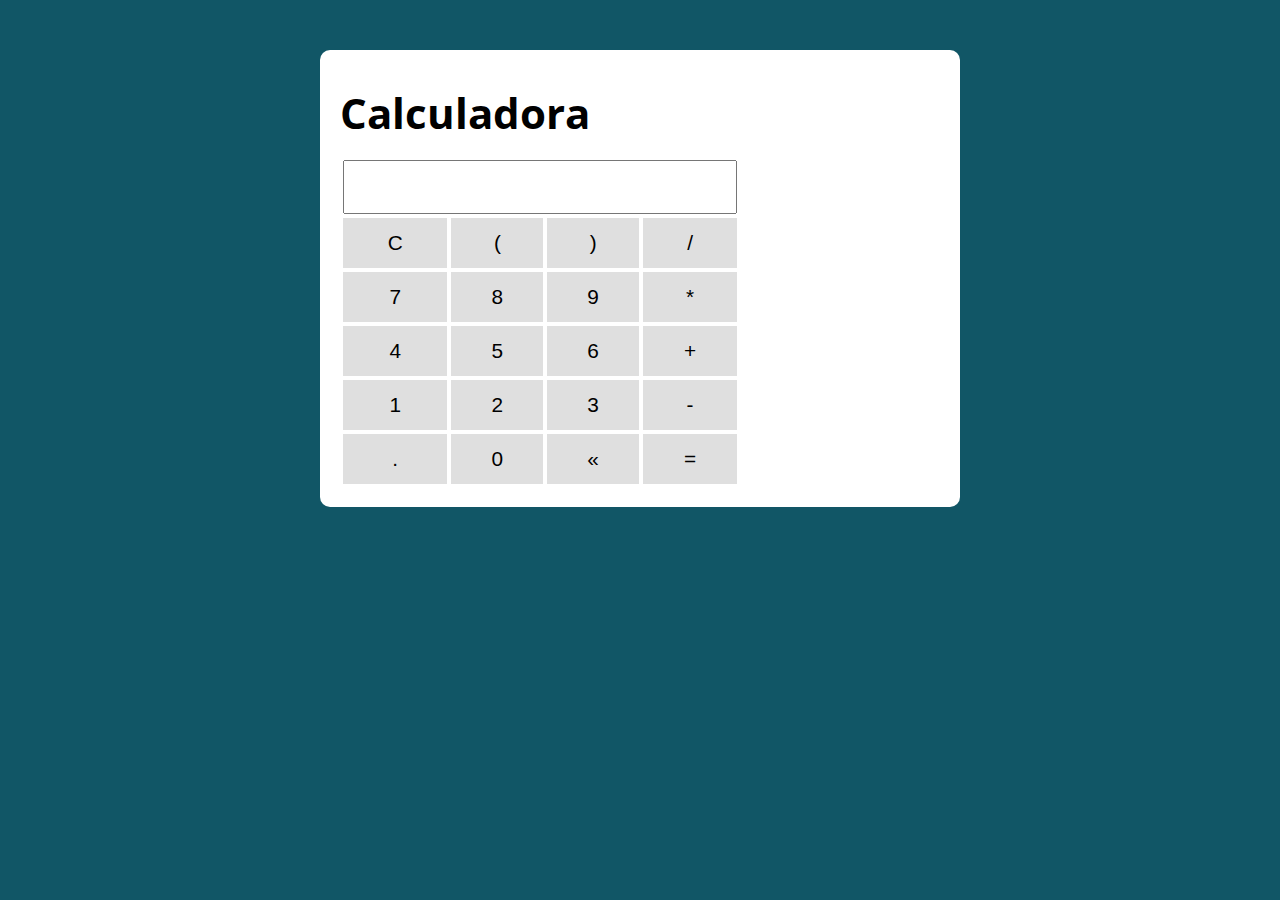
<file: javascript/exCalculadoraConstructorFunction/index.html>
<!DOCTYPE html>
<html lang="pt-BR">

<head>
  <meta charset="UTF-8">
  <meta name="viewport" content="width=device-width, initial-scale=1.0">
  <meta http-equiv="X-UA-Compatible" content="ie=edge">
  <title>Modelo</title>
  <link rel="stylesheet" href="./assets/css/style.css">
</head>

<body>

  <section class="container">
    <h1>Calculadora</h1>

    <table class="calculadora">
      <tr>
        <td colspan="4"><input type="text" class="display"></td>
      </tr>

      <tr>
        <td><button class="btn btn-clear">C</button></td>
        <td><button class="btn btn-num">(</button></td>
        <td><button class="btn btn-num">)</button></td>
        <td><button class="btn btn-num">/</button></td>
      </tr>

      <tr>
        <td><button class="btn btn-num">7</button></td>
        <td><button class="btn btn-num">8</button></td>
        <td><button class="btn btn-num">9</button></td>
        <td><button class="btn btn-num">*</button></td>
      </tr>

      <tr>
        <td><button class="btn btn-num">4</button></td>
        <td><button class="btn btn-num">5</button></td>
        <td><button class="btn btn-num">6</button></td>
        <td><button class="btn btn-num">+</button></td>
      </tr>

      <tr>
        <td><button class="btn btn-num">1</button></td>
        <td><button class="btn btn-num">2</button></td>
        <td><button class="btn btn-num">3</button></td>
        <td><button class="btn btn-num">-</button></td>
      </tr>

      <tr>
        <td><button class="btn btn-num">.</button></td>
        <td><button class="btn btn-num">0</button></td>
        <td><button class="btn btn-del">&laquo;</button></td>
        <td><button class="btn btn-eq">=</button></td>
      </tr>
    </table>

  </section>

  <script src="./assets/js/main.js"></script>
</body>

</html>
</file>
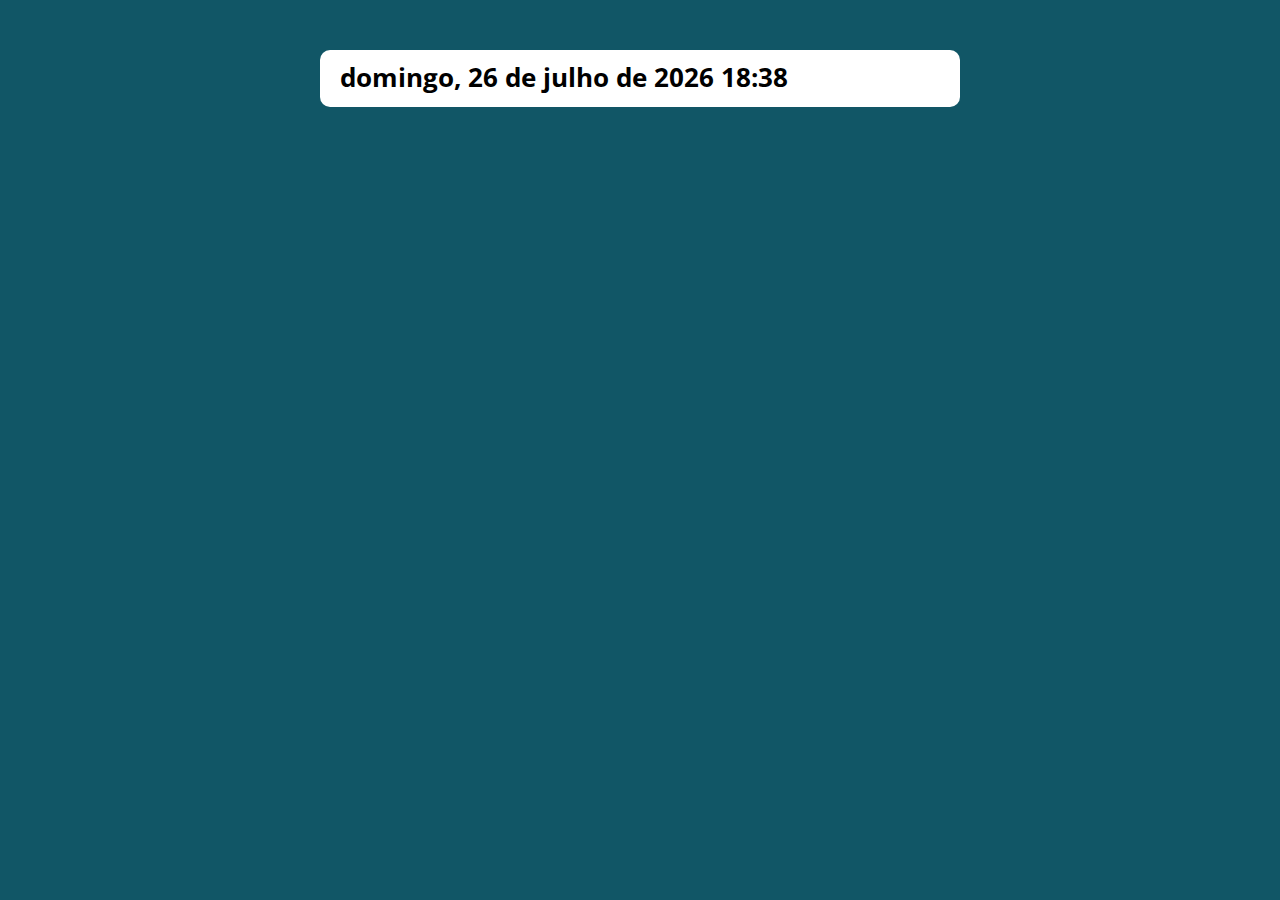
<file: javascript/exData/index.html>
<!DOCTYPE html>
<html lang="pt-BR">
  <head>
    <meta charset="UTF-8" />
    <meta name="viewport" content="width=device-width, initial-scale=1.0" />
    <meta http-equiv="X-UA-Compatible" content="ie=edge" />
    <title>Data</title>
    <link rel="stylesheet" href="./assets/css/style.css" />
  </head>

  <body>
    <section id="first-section">
      <h1></h1>
    </section>
    <script src="./assets/js/main.js"></script>
  </body>
</html>
</file>
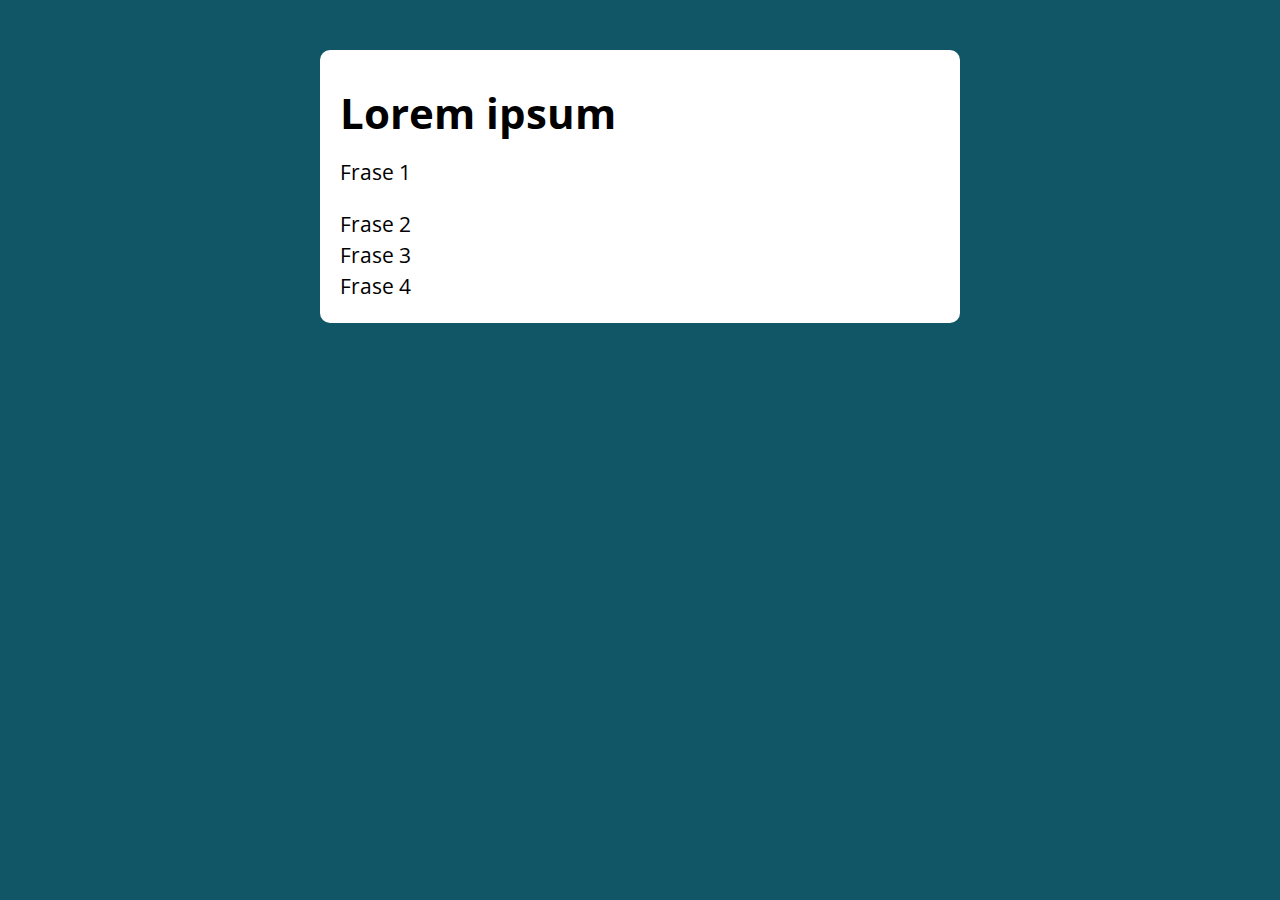
<file: javascript/exFor/index.html>
<!DOCTYPE html>
<html lang="pt-BR">

<head>
  <meta charset="UTF-8">
  <meta name="viewport" content="width=device-width, initial-scale=1.0">
  <meta http-equiv="X-UA-Compatible" content="ie=edge">
  <title>Ex for</title>
  <link rel="stylesheet" href="./assets/css/style.css">
</head>

<body>

  <section class="container">
    <h1>Lorem ipsum</h1>
    <!-- AQUI -->
  </section>

  <script src="./assets/js/main.js"></script>
</body>

</html>
</file>
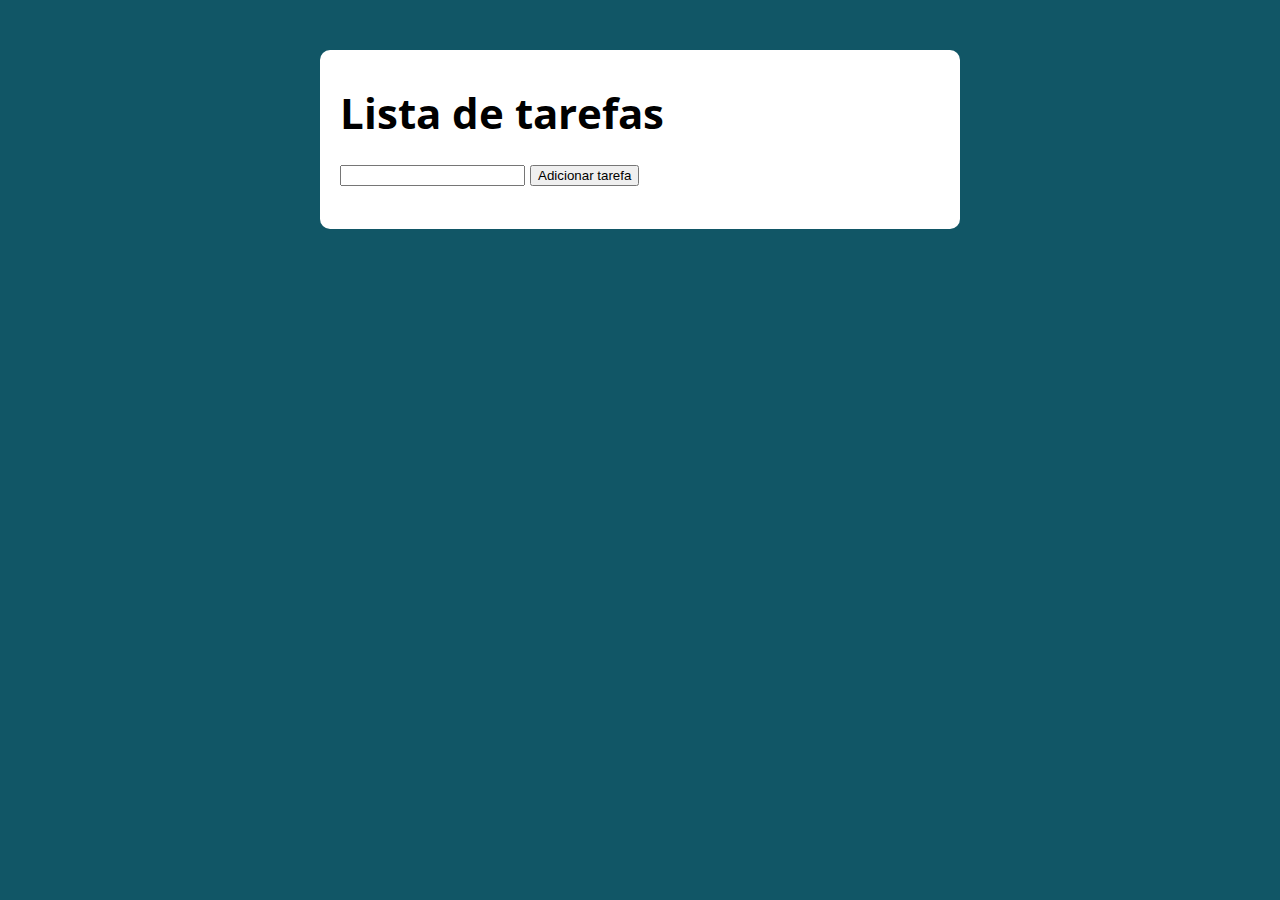
<file: javascript/exListaTarefas/index.html>
<!DOCTYPE html>
<html lang="pt-BR">

<head>
  <meta charset="UTF-8">
  <meta name="viewport" content="width=device-width, initial-scale=1.0">
  <meta http-equiv="X-UA-Compatible" content="ie=edge">
  <title>Lista de tarefas</title>
  <link rel="stylesheet" href="./assets/css/style.css">
</head>

<body>

  <section class="container">
    <h1>Lista de tarefas</h1>
    <p>
        <input type="text" class="input-tarefa">
        <button class="btn-tarefa">Adicionar tarefa</button>
    </p>

    <ul class="tarefas"></ul>
  </section>

  <script src="./assets/js/main.js"></script>
</body>

</html>
</file>
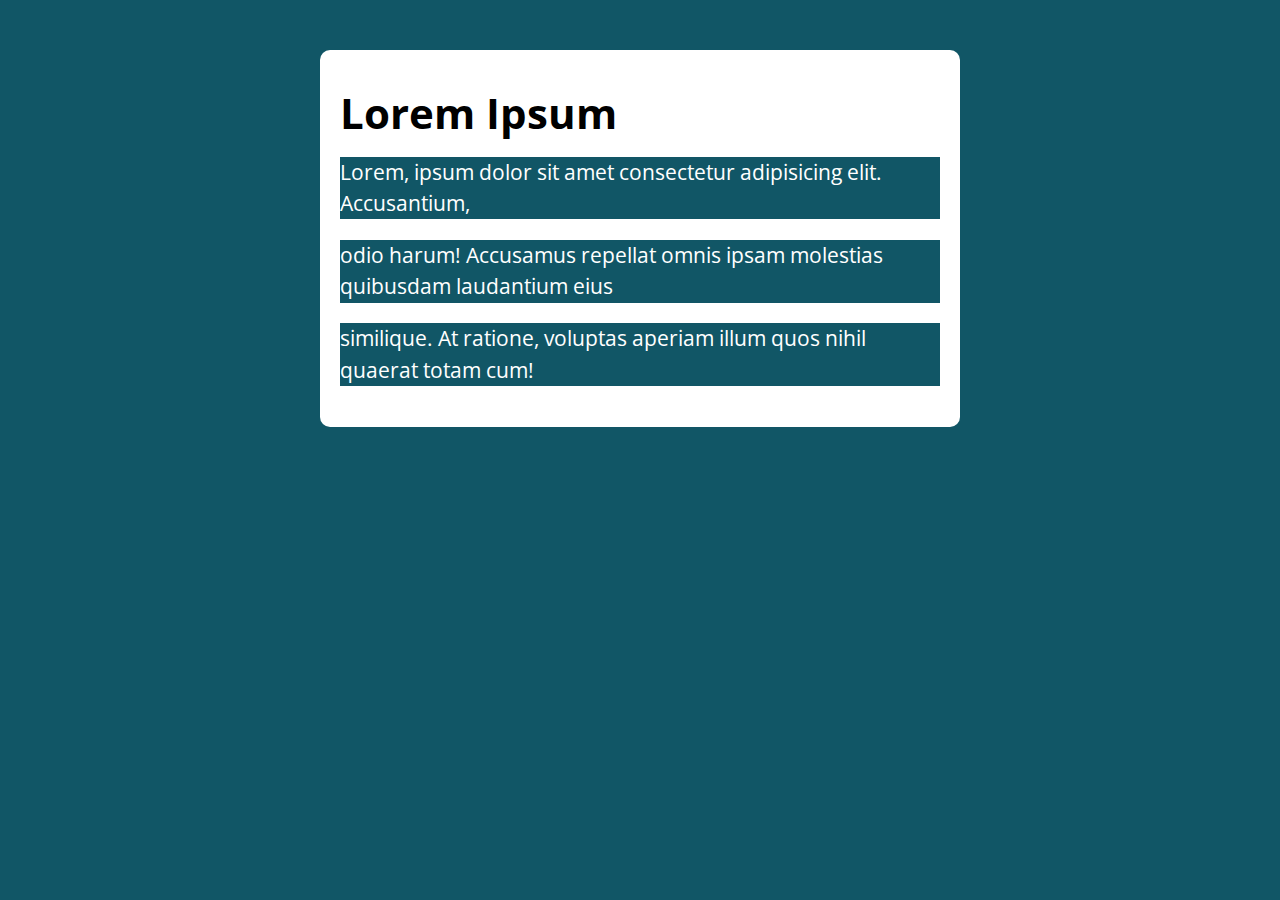
<file: javascript/exNodeList/index.html>
<!DOCTYPE html>
<html lang="pt-BR">

<head>
  <meta charset="UTF-8">
  <meta name="viewport" content="width=device-width, initial-scale=1.0">
  <meta http-equiv="X-UA-Compatible" content="ie=edge">
  <title>exNodeList</title>
  <link rel="stylesheet" href="./assets/css/style.css">
</head>

<body>

  <section class="container">
    <h1>Lorem Ipsum</h1>
    <div class="paragrafos">
        <p>Lorem, ipsum dolor sit amet consectetur adipisicing elit. Accusantium,</p>
        <p>odio harum! Accusamus repellat omnis ipsam molestias quibusdam laudantium eius</p>
        <p>similique. At ratione, voluptas aperiam illum quos nihil quaerat totam cum!</p>
    </div>
  </section>

  <script src="./assets/js/main.js"></script>
</body>

</html>
</file>
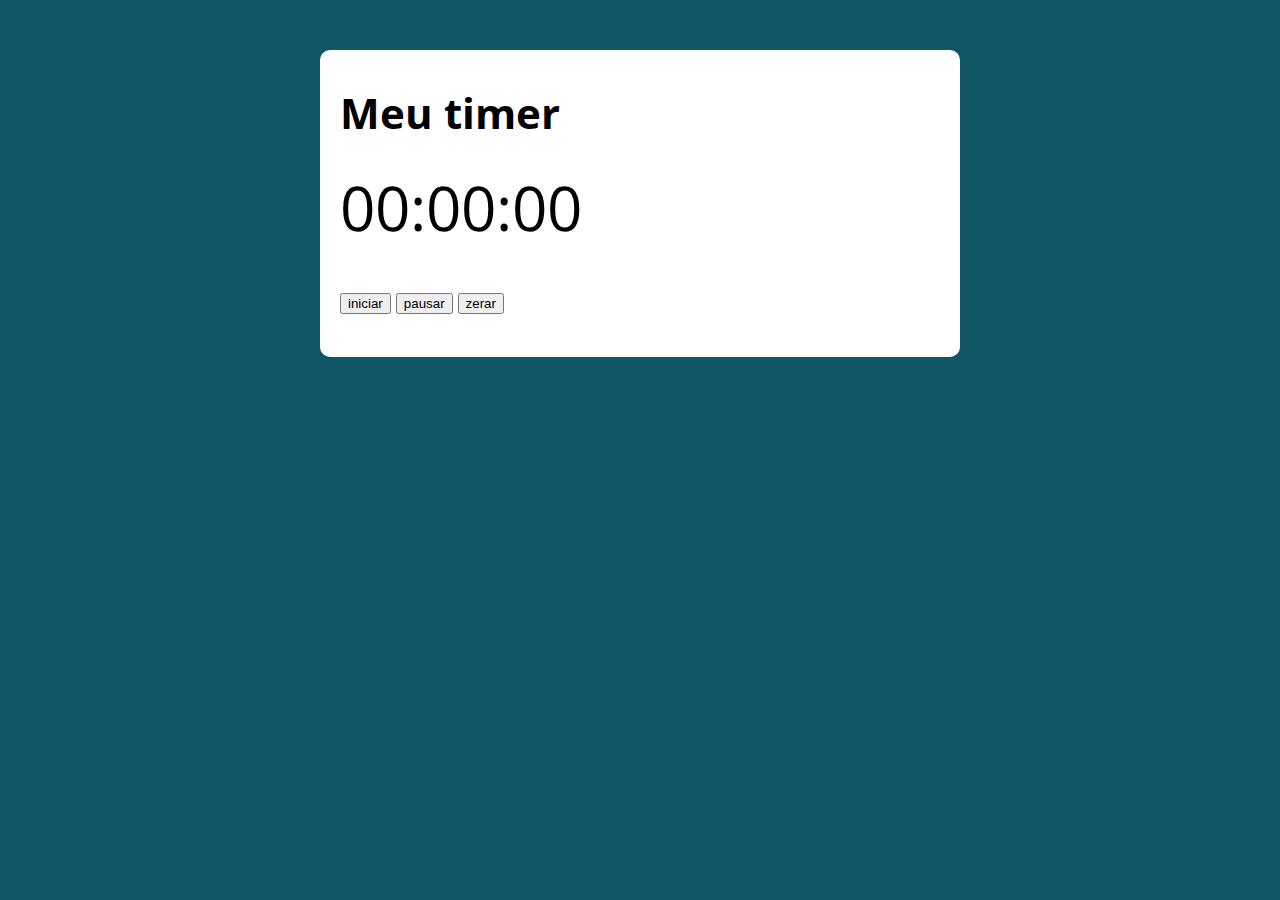
<file: javascript/exTimer/index.html>
<!DOCTYPE html>
<html lang="pt-BR">

<head>
  <meta charset="UTF-8">
  <meta name="viewport" content="width=device-width, initial-scale=1.0">
  <meta http-equiv="X-UA-Compatible" content="ie=edge">
  <title>exTimer</title>
  <link rel="stylesheet" href="./assets/css/style.css">
</head>

<body>

  <section class="container">
    <h1>Meu timer</h1>
    <p class="relogio">00:00:00</p>
    <p>
        <button class="iniciar">iniciar</button>
        <button class="pausar">pausar</button>
        <button class="zerar">zerar</button>
    </p>
  </section>

  <script src="./assets/js/main.js"></script>
</body>

</html>
</file>
<file: javascript/exCalculadoraConstructorFunction/assets/css/style.css>
@import url('https://fonts.googleapis.com/css?family=Open+Sans:400,700&display=swap');
:root {
  --primary-color: rgb(17, 86, 102);
  --primary-color-darker: rgb(9, 48, 56);
}

* {
  box-sizing: border-box;
  outline: 0;
}

body {
  margin: 0;
  padding: 0;
  background: var(--primary-color);
  font-family: 'Open sans', sans-serif;
  font-size: 1.3em;
  line-height: 1.5em;
}

.container {
  max-width: 640px;
  margin: 50px auto;
  background: #fff;
  padding: 20px;
  border-radius: 10px;
}

form input, form label, form button {
  display: block;
  width: 100%;
  margin-bottom: 10px;
}

form input {
  font-size: 24px;
  height: 50px;
  padding: 0 20px;
}

form input:focus {
  outline: 1px solid var(--primary-color);
}

form button {
  border: none;
  background: var(--primary-color);
  color: #fff;
  font-size: 18px;
  font-weight: 700;
  height: 50px;
  cursor: pointer;
  margin-top: 30px;
}

form button:hover {
  background: var(--primary-color-darker);
}

.calculadora {
  width: 400px;
}

.display {
  font-size: 2em;
  width: 100%;
  text-align: right;
}

.btn {
  width: 100%;
  height: 50px;
  font-size: 1em;
  border: none;
  background: #dfdfdf;
  cursor: pointer;
}

.btn:hover {
  background: #9e9e9e;
}
</file>
<file: javascript/exData/assets/css/style.css>
@import url('https://fonts.googleapis.com/css?family=Open+Sans:400,700&display=swap');

* {
    padding: 0;
    margin: 0;
    box-sizing: border-box;    
}

body {
    background: rgb(17, 86, 102);
    font-family: 'Open sans', sans-serif;
    font-size: 0.8em;
    line-height: 1.3em;
}

#first-section {
    max-width: 640px;
    background: white;
    margin: 50px auto;
    padding: 20px;
    border-radius: 10px;
}
</file>
<file: javascript/exFor/assets/css/style.css>
@import url('https://fonts.googleapis.com/css?family=Open+Sans:400,700&display=swap');
:root {
  --primary-color: rgb(17, 86, 102);
  --primary-color-darker: rgb(9, 48, 56);
}

* {
  box-sizing: border-box;
  outline: 0;
}

body {
  margin: 0;
  padding: 0;
  background: var(--primary-color);
  font-family: 'Open sans', sans-serif;
  font-size: 1.3em;
  line-height: 1.5em;
}

.container {
  max-width: 640px;
  margin: 50px auto;
  background: #fff;
  padding: 20px;
  border-radius: 10px;
}

form input, form label, form button {
  display: block;
  width: 100%;
  margin-bottom: 10px;
}

form input {
  font-size: 24px;
  height: 50px;
  padding: 0 20px;
}

form input:focus {
  outline: 1px solid var(--primary-color);
}

form button {
  border: none;
  background: var(--primary-color);
  color: #fff;
  font-size: 18px;
  font-weight: 700;
  height: 50px;
  cursor: pointer;
  margin-top: 30px;
}

form button:hover {
  background: var(--primary-color-darker);
}

.paragrafo-resultado, .bad {
    background: rgb(109, 255, 182);
    padding: 10px 20px;
}

.bad {
  background: rgb(238, 82, 82);
}
</file>
<file: javascript/exListaTarefas/assets/css/style.css>
@import url('https://fonts.googleapis.com/css?family=Open+Sans:400,700&display=swap');
:root {
  --primary-color: rgb(17, 86, 102);
  --primary-color-darker: rgb(9, 48, 56);
}

* {
  box-sizing: border-box;
  outline: 0;
}

body {
  margin: 0;
  padding: 0;
  background: var(--primary-color);
  font-family: 'Open sans', sans-serif;
  font-size: 1.3em;
  line-height: 1.5em;
}

.container {
  max-width: 640px;
  margin: 50px auto;
  background: #fff;
  padding: 20px;
  border-radius: 10px;
}

form input, form label, form button {
  display: block;
  width: 100%;
  margin-bottom: 10px;
}

form input {
  font-size: 24px;
  height: 50px;
  padding: 0 20px;
}

form input:focus {
  outline: 1px solid var(--primary-color);
}

form button {
  border: none;
  background: var(--primary-color);
  color: #fff;
  font-size: 18px;
  font-weight: 700;
  height: 50px;
  cursor: pointer;
  margin-top: 30px;
}

form button:hover {
  background: var(--primary-color-darker);
}

.paragrafo-resultado, .bad {
    background: rgb(109, 255, 182);
    padding: 10px 20px;
}

.bad {
  background: rgb(238, 82, 82);
}
</file>
<file: javascript/exNodeList/assets/css/style.css>
@import url('https://fonts.googleapis.com/css?family=Open+Sans:400,700&display=swap');
:root {
  --primary-color: rgb(17, 86, 102);
  --primary-color-darker: rgb(9, 48, 56);
}

* {
  box-sizing: border-box;
  outline: 0;
}

body {
  margin: 0;
  padding: 0;
  background: var(--primary-color);
  font-family: 'Open sans', sans-serif;
  font-size: 1.3em;
  line-height: 1.5em;
}

.container {
  max-width: 640px;
  margin: 50px auto;
  background: #fff;
  padding: 20px;
  border-radius: 10px;
}

form input, form label, form button {
  display: block;
  width: 100%;
  margin-bottom: 10px;
}

form input {
  font-size: 24px;
  height: 50px;
  padding: 0 20px;
}

form input:focus {
  outline: 1px solid var(--primary-color);
}

form button {
  border: none;
  background: var(--primary-color);
  color: #fff;
  font-size: 18px;
  font-weight: 700;
  height: 50px;
  cursor: pointer;
  margin-top: 30px;
}

form button:hover {
  background: var(--primary-color-darker);
}

.paragrafo-resultado, .bad {
    background: rgb(109, 255, 182);
    padding: 10px 20px;
}

.bad {
  background: rgb(238, 82, 82);
}
</file>
<file: javascript/exTimer/assets/css/style.css>
@import url('https://fonts.googleapis.com/css?family=Open+Sans:400,700&display=swap');
:root {
  --primary-color: rgb(17, 86, 102);
  --primary-color-darker: rgb(9, 48, 56);
}

* {
  box-sizing: border-box;
  outline: 0;
}

body {
  margin: 0;
  padding: 0;
  background: var(--primary-color);
  font-family: 'Open sans', sans-serif;
  font-size: 1.3em;
  line-height: 1.5em;
}

.container {
  max-width: 640px;
  margin: 50px auto;
  background: #fff;
  padding: 20px;
  border-radius: 10px;
}

form input, form label, form button {
  display: block;
  width: 100%;
  margin-bottom: 10px;
}

form input {
  font-size: 24px;
  height: 50px;
  padding: 0 20px;
}

form input:focus {
  outline: 1px solid var(--primary-color);
}

form button {
  border: none;
  background: var(--primary-color);
  color: #fff;
  font-size: 18px;
  font-weight: 700;
  height: 50px;
  cursor: pointer;
  margin-top: 30px;
}

form button:hover {
  background: var(--primary-color-darker);
}

.paragrafo-resultado, .bad {
    background: rgb(109, 255, 182);
    padding: 10px 20px;
}

.bad {
  background: rgb(238, 82, 82);
}

.relogio {
    font-size: 3em;
}

.pausado {
    color: red;
}
</file>
